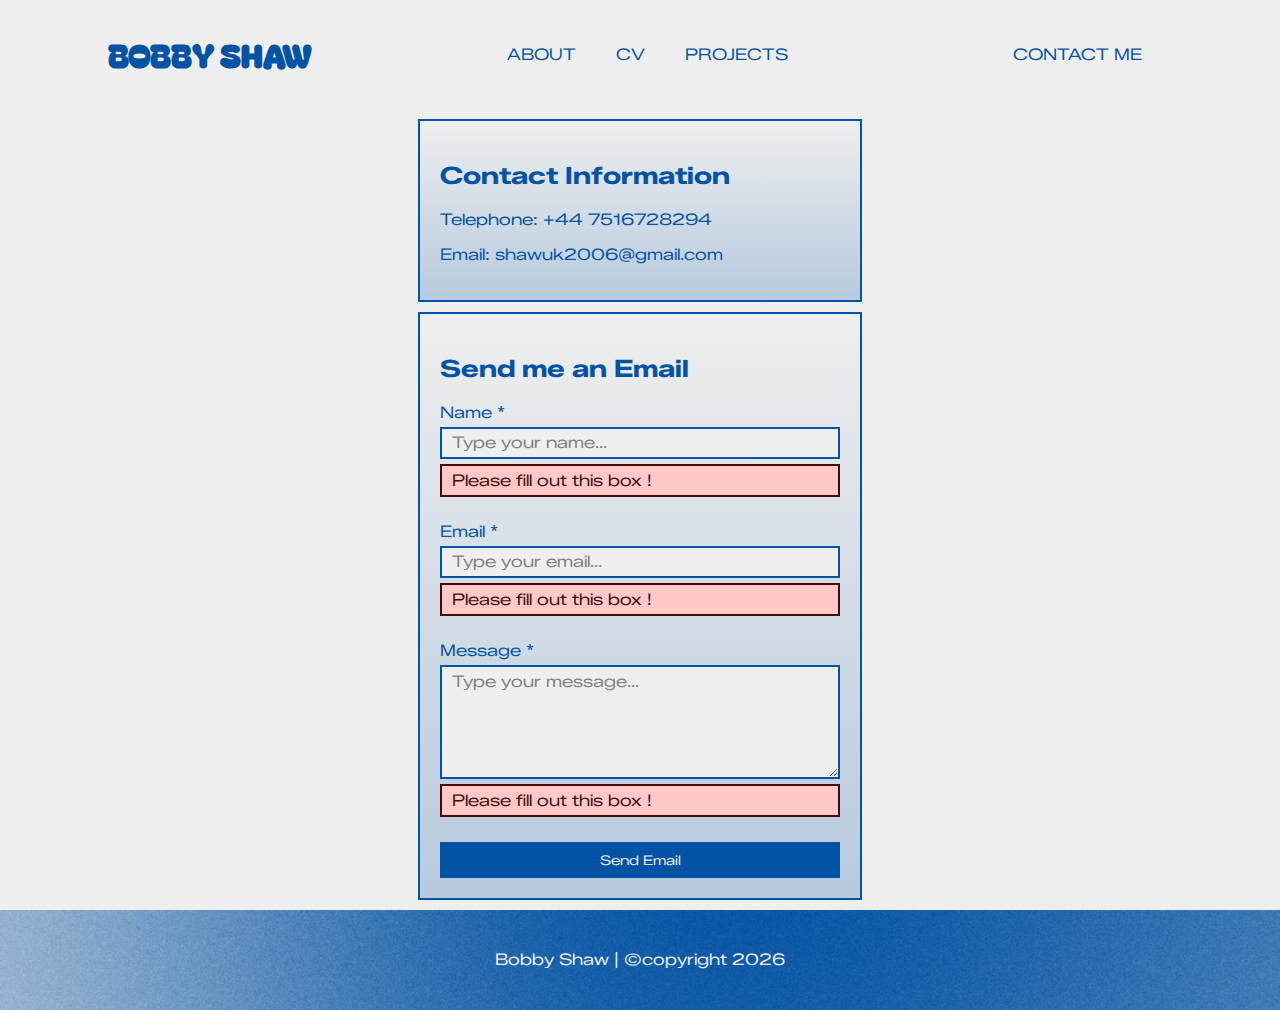
<file: src/contact.html>
<!DOCTYPE html>
<html lang="en">
    <head>
        <link rel="stylesheet" href="../styles/index.css">
        <link rel="stylesheet" href="../styles/contact.css">
        <meta name="viewport" content="width=device-width, initial-scale=1.0">
        <meta charset="UTF-8">
        <meta name="description" content="A contact page that allows people can email directly to me from this site" />
        <meta name="copyright" content="Bobby Shaw 2026" />
    </head>
    <body>
        <nav>
            <a href="index.html" target="_self"><h1>BOBBY SHAW</h1></a>
            <ul class="nav-list">
                <li>ABOUT</li>
                <li>CV</li>
                <li>PROJECTS</li>
            </ul>
            <a href="contact.html" target="_self"><button>CONTACT ME</button></a>
            <img class="menu-icon-svg" src="../assets/menu-icon-blue.svg">
        </nav>
        <div id="contact-card">
            <h2>Contact Information</h2>
            <p>Telephone: +44 7516728294</p>
            <p>Email: shawuk2006@gmail.com</p>
        </div>
        <form id="email-form">
            <h2>Send me an Email</h2>
            <div id="form-container">
                <div class="form-element">
                    <label class="form-label">Name *</label>
                    <input type="text" placeholder="Type your name..." class="form-input">
                    <div class="error-div">
                        <p>Please fill out this box !</p>
                    </div>
                </div>
                <div class="form-element">
                    <label class="form-label">Email *</label>
                    <input type="email" placeholder="Type your email..." class="form-input">
                    <div class="error-div">
                        <p>Please fill out this box !</p>
                    </div>
                </div>
                <div class="form-element">
                    <label class="form-label">Message *</label>
                    <textarea placeholder="Type your message..." class="form-input" id="form-textarea"></textarea>
                    <div class="error-div">
                        <p>Please fill out this box !</p>
                    </div>
                </div>
                <button id="form-button">Send Email</button>
            </div>
        </form>
        <footer>
            <p>Bobby Shaw | ©copyright 2026</p>
        </footer>
        <script src="../scripts/index.js"></script>
    </body>
</html>
</file>
<file: styles/index.css>
@import url('https://fonts.googleapis.com/css2?family=Roboto:ital,wght@0,100..900;1,100..900&display=swap');
@import url('https://fonts.googleapis.com/css2?family=PT+Serif:ital,wght@0,400;0,700;1,400;1,700&display=swap');
@import url('https://fonts.googleapis.com/css2?family=Bagel+Fat+One&display=swap');
@import url('https://fonts.googleapis.com/css2?family=Zalando+Sans+Expanded:ital,wght@0,200..900;1,200..900&display=swap');

:root {
    --blue-main: #0353A4;
    --blue-light: #b7cade;
    --white: #eeeeee;
    --black: #222222;
    --fun-font: "Bagel Fat One", system-ui;
    --fancy-font: "PT Serif", serif;
    --normal-font: "Zalando Sans Expanded", sans-serif;
}

hr {
    height: 1px;
    width: 100%;
}

a {
    text-decoration: none;
    color: inherit;
}

body {
    margin: 0;
    padding: 0;
    font-family: var(--normal-font);
    background-color: var(--white);
}

button {
    cursor: pointer;
}

#head-section {
    background: url(../assets/gradient-1.jpg);
    background-size: cover;
    background-repeat: no-repeat;
    min-height: 100vh;
}

nav {
    display: flex;
    flex-direction: row;
    justify-content: space-around;
    align-items: center;
    padding: 5px 5px;
    padding: 10px 20px;
    font-size: 1em;
}

nav h1 {
    font-family: var(--fun-font);
    color: var(--white);
}

nav button {
    cursor: pointer;
    background-color: var(--white);
    color: var(--blue-main);
    border: 0;
    border-radius: 10000px;
    height: fit-content;
    width: fit-content;
    padding: 15px 30px;
    font-family: inherit;
    font-size: 1em;
}

.nav-list {
    display: flex;
    flex-direction: row;
    align-items: center;
    margin: 0;
    padding: 0;
    font-size: inherit;
}

.nav-list li {
    list-style-type: none;
    margin: 0 20px;
    color: var(--white);
}


.menu-icon-svg {
    cursor: pointer;
    height: 40px;
    display: none
}

#hero-section {
    display: flex;
    align-items: center;
    justify-content: center;
    background-size: cover;
    background-repeat: no-repeat;
    padding: 0px 20px;
}

#hero-title-wrapper {
    text-align: left;
    font-size: clamp(10em, 10vw, 20px);
    font-weight: 1000;
    line-height: 1em;
    max-width: 900px;
    margin: 30px 10px
}

#hero-title-one {
    font-family: var(--fancy-font);
    margin-right: 10px;
    font-style: italic;
}

#hero-title-two {
    font-family: var(--fun-font);
    color: var(--white);
    font-style: normal;
}

#about-section {
    background-color: var(--white);
    padding: 20px;
    padding-bottom: 50px;
    display: flex;
    justify-content: center;
    flex-direction: column;
    align-items: center;
    color: var(--blue-main);

}

#about-heading-wrapper {
    display: flex;
    flex-direction: column;
    align-items: center;
}

.header-one {
    font-family: var(--normal-font);
    font-style: italic;
    color: inherit;
    font-size: 4rem;
}

.header-two {
    font-family: var(--fun-font);
    color: inherit;
    font-size: 4rem;
    font-style: normal;
}

#about-description {
    max-width: 1000px;
    text-align: center;
    font-size: 1rem;
    line-height: 1.4em;
    color: inherit;
}

#about-card-wrapper {
    display: grid;
    grid-template-columns: 1fr 1fr 1fr;
    padding: 20px;
    max-width: 1200px;
}

.about-card {
    padding: 10px;
    margin: 7px;
    border: 2px var(--blue-main) solid;
    color: inherit;
    cursor: default;
    background: linear-gradient(var(--white), var(--blue-light));
}


.about-card li {
    list-style-type: none;
}

.about-card h2 {
    font-style: italic;
}

#projects-section {
    background-color: var(--white);
    color: var(--blue-main);
    padding: 20px 20px 100px 20px;
}

#projects-wrapper {
    display: flex;
    flex-direction: column;
    justify-content: center;
    align-items: center;
}

#projects-heading-wrapper {
    display: flex;
    flex-direction: column;
    align-items: center;
}

.project-header-two {
    font-family: var(--normal-font);
    font-size: 2rem;
    font-weight: 100;
}

.project-header-one {
    font-family: var(--normal-font);
    font-size: 2rem;
    font-weight: 900;
}

.project-card {
    display: grid;
    grid-template-columns: 1fr 1fr;
    max-width: 1200px;
    padding: 20px;
    margin: 10px 0;
    border: 2px solid var(--blue-main);
    background: linear-gradient(var(--white), var(--blue-light));

}

.project-description {
    justify-self: center;
    align-self: center;
    padding: 10px 10px;
    margin: 0 20px;
}

.project-thumbnail {
    height: 60vh;
    max-height: 300px;
    justify-self: center;
    align-self: center;
}

.project-source-code-link {
    text-decoration: underline;
}

.project-source-code {
    cursor: pointer;
    display: flex;
    flex-direction: row;
    align-items: center;
    padding: 0;
    width: fit-content;
}

.project-source-code p {
    margin-right: 10px;
}

.right-arrow-icon {
    height: 40px;
}

footer {
    display: flex;
    justify-content: center;
    align-items: center;
    margin: 0;
    background: url(../assets/gradient-1.jpg);
    background-size: cover;
    background-repeat: no-repeat;
    color: var(--white);
    height: 100px;
}


@media only screen and (max-width: 850px) {

    nav {
        justify-content: space-between;
    }

    .menu-icon-svg {
        display: block;
    }

    .nav-list {
        display: none;
    }

    nav button {
        display: none;
    }

    #about-card-wrapper {
        grid-template-columns: 1fr 1fr;
    }
}

@media only screen and (max-width: 950px) {
    .project-card {
        grid-template-columns: 1fr;
        grid-template-rows: 1fr 1fr;
    }
    #hero-title-wrapper {
        font-size: 25vw;
    }
}

@media only screen and (max-width: 550px) {
    #about-card-wrapper {
        grid-template-columns: 1fr;
    }

    .project-thumbnail {
        width: 100%;
        height: 100%;
    }
}
</file>
<file: styles/contact.css>
nav {
    color: var(--blue-main);
}

nav h1 {
    color: inherit;
}

.nav-list li {
    color: inherit;
}

#contact-card {
    margin: 10px auto;
    color: var(--blue-main);
    border: 2px solid var(--blue-main);
    max-width: 400px;    
    width: 400px;
    padding: 20px;
    background: linear-gradient(var(--white), var(--blue-light));
}

#email-form {
    margin: 10px auto;
    background: linear-gradient(var(--white), var(--blue-light));
    max-width: 400px;
    height: fit-content;
    padding: 20px;
    border: 2px solid var(--blue-main);
    display: flex;
    flex-direction: column;
    color: var(--blue-main);
    font-size: 1rem;
}

#form-container {
    display: flex;
    flex-direction: column;
    gap: 25px;
}

.form-element {
    display: flex;
    flex-direction: column;
    gap: 5px;
}

.form-label {
    font-size: 1rem;
}

.form-input {
    outline: none;
    border: 2px solid var(--blue-main);
    background-color: var(--white);
    padding: 5px 10px;
    font-size: 1rem;
    resize: vertical;
}

#form-textarea {
    height: 100px;
}

.form-input::placeholder {
    color: grey;
    font-family: var(--normal-font);
}

#form-button {
    background-color: var(--blue-main);
    padding: 10px 20px;
    font-family: inherit;
    border: none;
    border-radius: none;
    color: var(--white);
}

#form-button:hover {
    background-color: #133B63;
}

.error-div {
    display: block;
    background-color: oklch(88.5% 0.062 18.334);
    padding: 5px 10px;
    color: oklch(25.8% 0.092 26.042);
    border: 2px solid oklch(25.8% 0.092 26.042);
}

.error-div p {
    margin: 0;
}
</file>
